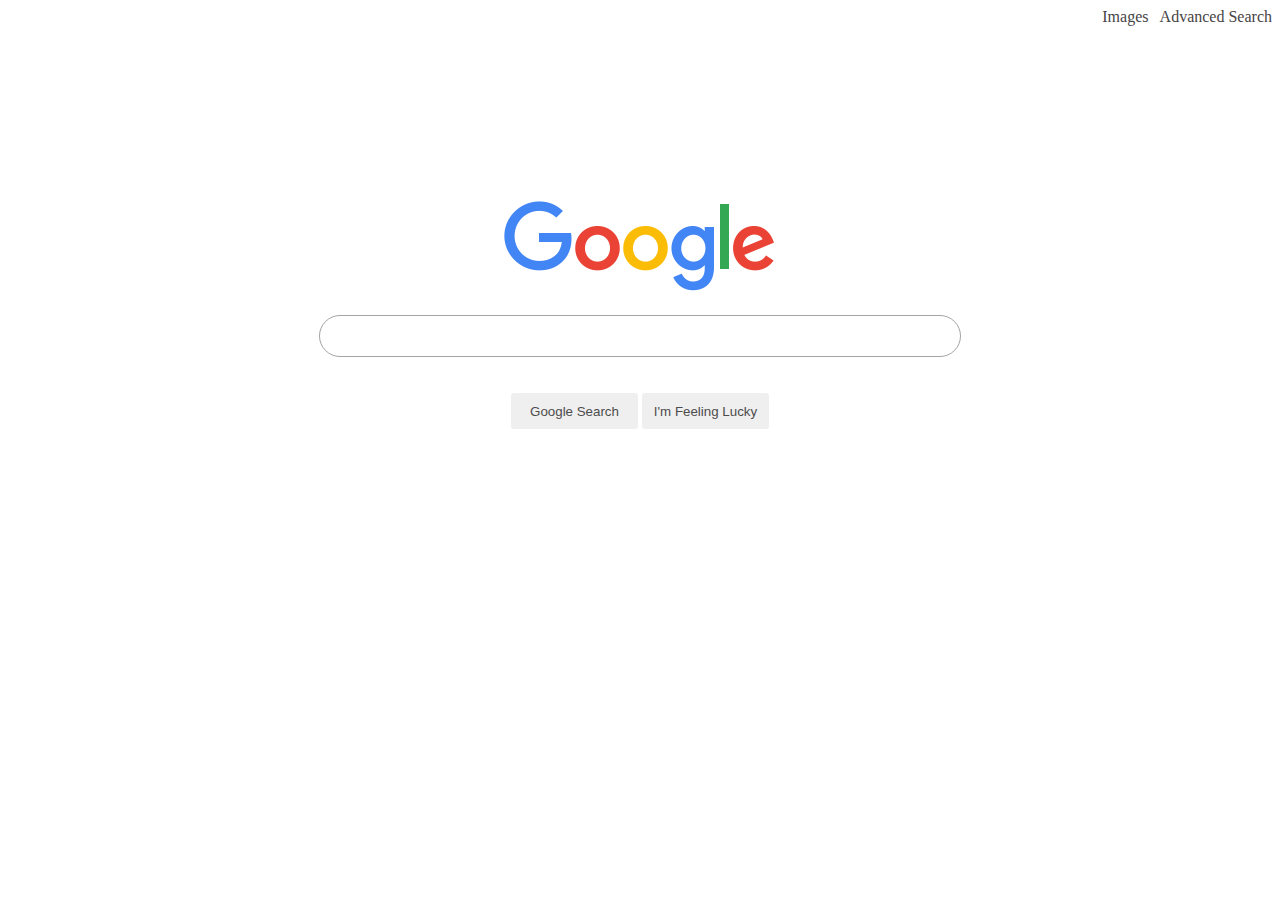
<file: index.html>
<!DOCTYPE html>
<html lang=en>
    <head>
        <link rel="stylesheet" href="style.css">
        <title>Google</title>
    </head>
    <body>
        <div class="link">
            <a href="isearch.html">Images</a>
            &nbsp
            <a href="gadvsearch.html">Advanced Search</a>
        </div>
        
        <div style="text-align:center;margin-top:175px">
            <img src="googlelogo.png" alt="Google Logo" style="height:92px; width:272px;">
        </div>
        <br>
        <form action="https://google.com/search">
            <div style="text-align:center">
                <input type="text" name="q" class="searchbox">
            </div>
            <br> <br>
            <div style="text-align:center">
                <input type="submit" value="Google Search" class="button">
                <input type="submit" value="I'm Feeling Lucky" name="btnI" value="Feeling+Lucky" class="button">
            </div>
        </form>
    </body>
</html>
</file>
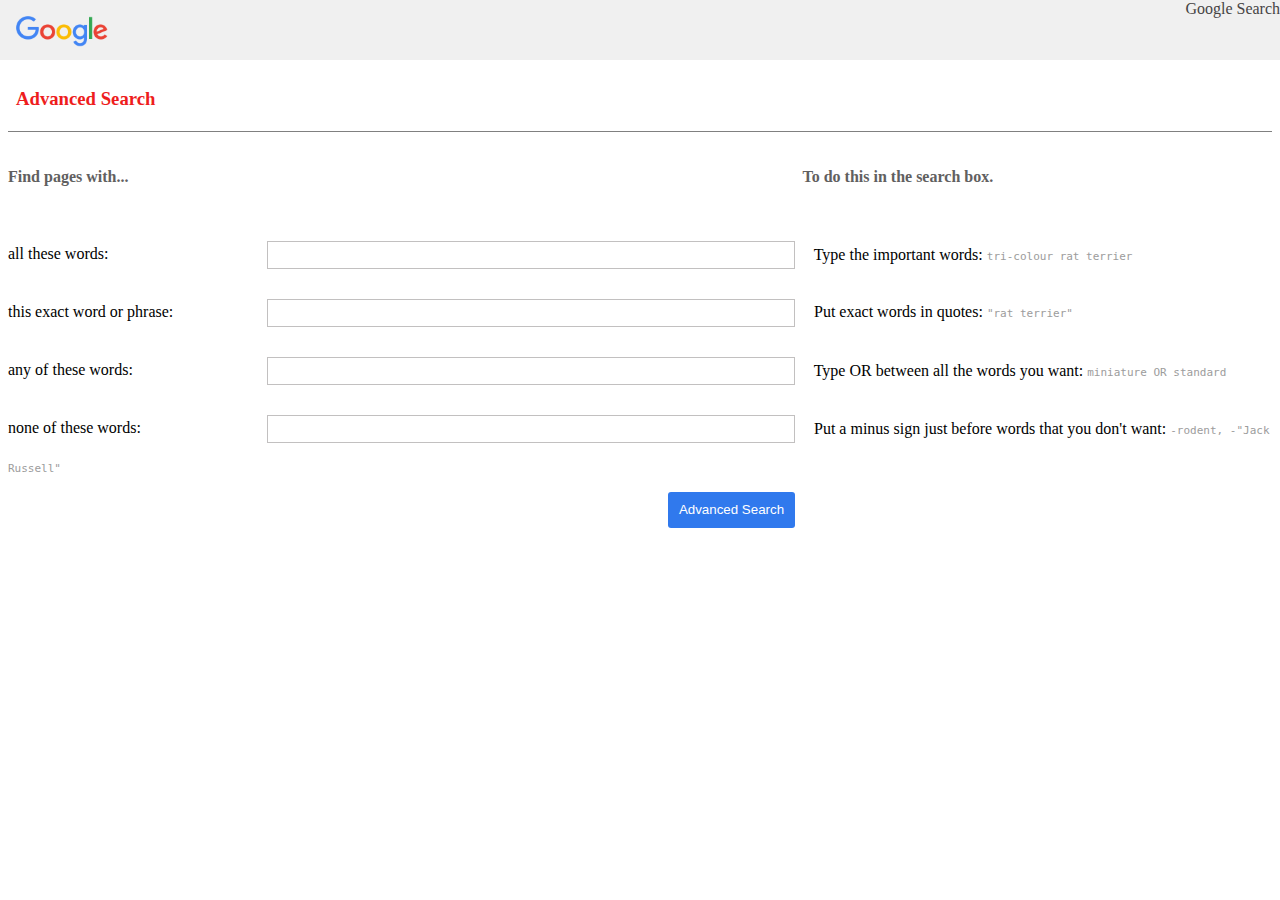
<file: gadvsearch.html>
<!DOCTYPE html>
<html lang=en>
    <head>
        <link rel="stylesheet" href="style.css">
        <title>Google</title>
    </head>
    <body>
        <div style="display:flex; height:100px">
            <div style="flex-grow:1;background-color:rgb(240, 240, 240);margin:-8px;height:60px">
            <img src="googlelogo.png" alt="Google Logo" style="width:92px;margin:16px">
            </div>
            <div style="flex-grow:1;text-align:right;background-color:rgb(240, 240, 240);margin:-8px;height:60px" class="link">
            <a href="index.html">Google Search</a>
            </div> 
        </div>

        <h3 style="margin-left:10px; size:10px ;color:rgb(238, 29, 29);font-weight:bold;margin:8px;margin-top:-20px">Advanced Search</h3>
        <h4 style="border-top:1px solid grey;color:rgb(97, 96, 96)">
            <br>
            <br>
            Find pages with...
            <span style="margin-left:670px">To do this in the search box.</span>
        </h4>
        <br>
        <form action="https://google.com/search">
            <div>
                <label>
                all these words:
                </label>
                <input type="text" name="q" class="advsearchbox">
                Type the important words:
                <span class="description">tri-colour rat terrier</span>
            </div>
            <div>
                <label>
                this exact word or phrase:
                </label>
                <input type="text" name="as_epq" class="advsearchbox">
                <span style="width:5px">
                    Put exact words in quotes: 
                    <span class="description">"rat terrier"</span>
                </span>
            </div>
            <div>
                <label>
                any of these words:
                </label>
                <input type="text" name="as_oq" class="advsearchbox">
                Type OR between all the words you want: 
                <span class="description">miniature OR standard</span>
            </div>
            <div>
                <label>
                none of these words:
                </label>
                <input type="text" name="as_eq" class="advsearchbox">
                Put a minus sign just before words that you don't want: 
                <span class="description">-rodent, -"Jack Russell" </span>

            <p style="margin-left:660px">
                <input type="submit" value="Advanced Search" class="advbutton">
            </p>
            </div>
        </form>
    </body>
</html>
</file>
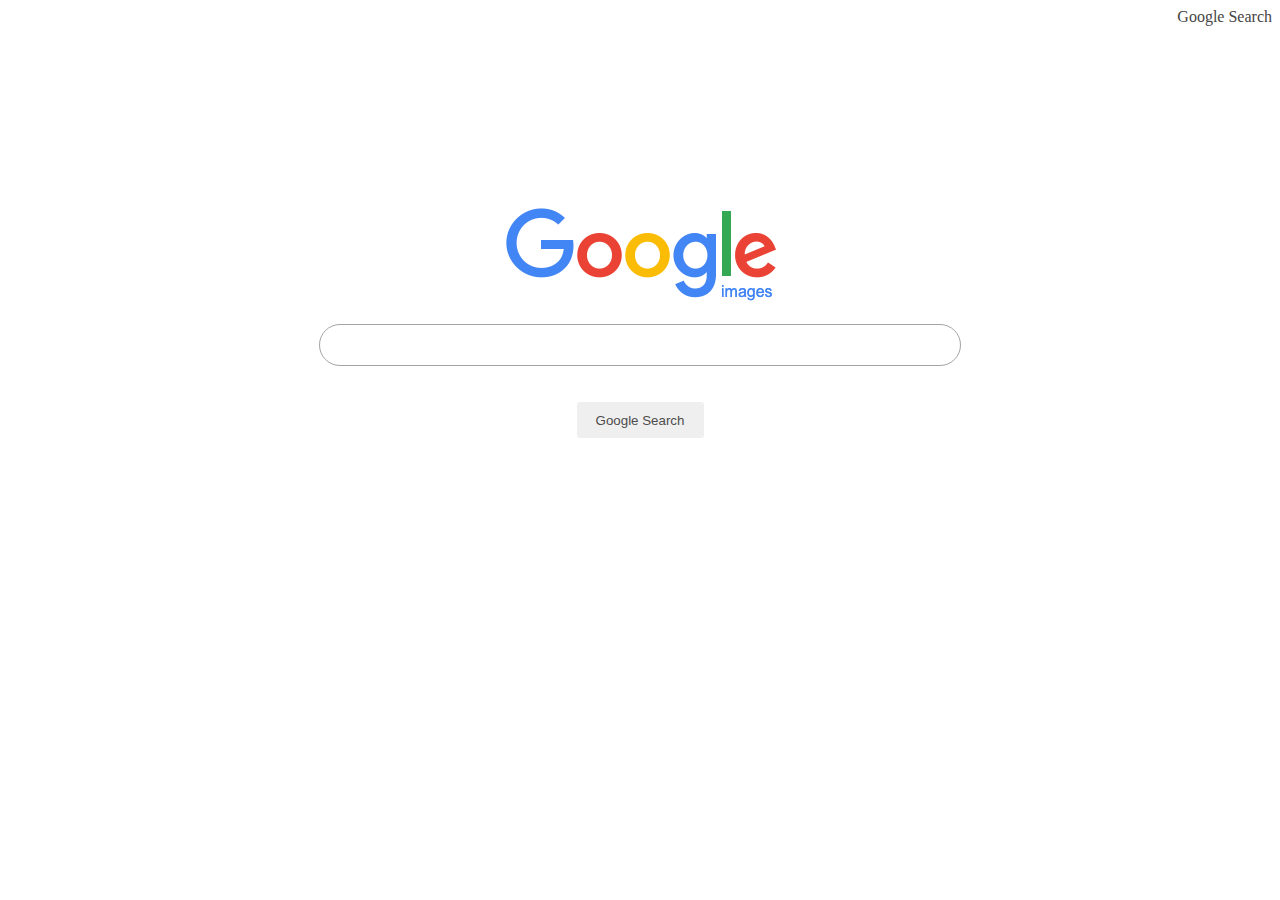
<file: isearch.html>
<!DOCTYPE html>
<html lang=en>
    <head>
        <link rel="stylesheet" href="style.css">
        <title>Google</title>
    </head>
    <body>
        <div class="link">
            <a href="index.html">Google Search</a>
        </div>
        
        <div style="text-align:center;margin-top:175px">
            <img src="googlelogoimage.png" alt="Google Logo">
        </div>
        <br>
        <form action="https://google.com/search">
            <div style="text-align:center">
                <input type="text" name="q" class="searchbox">
                <input type="hidden" name="tbm" value="isch">
            </div>
            <br> <br>
            <div style="text-align:center">
                <input type="submit" value="Google Search" class="button">
            </div>
        </form>
    </body>
</html>
</file>
<file: style.css>
.link {
   text-align:right;
}

.link>a {
   color:rgb(70, 68, 68);
   text-decoration:none;
}

.link>a:hover {
   text-decoration:underline;
   color:rgb(104, 102, 102);
}

.searchbox {
    width:600px; 
    height:0px; 
    border-radius:25px; 
    border-width:1px;
    border-color:rgb(165, 164, 164); 
    border-style:solid;
    padding:20px;
 }

 .searchbox:hover {
    width:600px; 
    height:0px; 
    border-radius:25px; 
    border-width:1px;
    border-color:rgb(179, 179, 179);
    border-style:solid;
    padding:20px;
    box-shadow:  0 0 10px  rgba(0,0,0,0.6);
      -moz-box-shadow: 0 0 10px  rgba(0,0,0,0.6);
      -webkit-box-shadow: 0 0 10px  rgba(0,0,0,0.6);
      -o-box-shadow: 0 0 10px  rgba(0,0,0,0.6);
 }



 .button {
    width:127px; 
    height:36px; 
    border:none;
    border-radius:3px;
    position:relative;
    color:rgb(77, 76, 76);
    font-family:Arial, Helvetica, sans-serif;
 }

 .button:hover {
    width:127px; 
    height:36px; 
    border-radius:3px;
    border-width:1px;
    border-color:rgb(179, 179, 179);
    border-style:solid;
    color:black;
    font-family:Arial, Helvetica, sans-serif;
 }

 .advbutton {
   width:127px; 
   height:36px;
   border:none;
   border-radius:3px;
   position:250px;
   background-color:#3079ed;
   color:white;
   font-family:Arial, Helvetica, sans-serif;
}

.advbutton:hover {
   width:127px; 
   height:36px; 
   border-radius:3px;
   border-width:1px;
   border-color:rgb(179, 179, 179);
   border-style:solid;
   color:white;
   font-family:Arial, Helvetica, sans-serif;
}

 .advsearchbox {
   width:500px; 
   height:0px; 
   border-width:1px;
   border-color:rgb(194, 192, 192); 
   border-style:solid;
   padding:13px;
   margin:15px;
}

label {
   width:240px;
   display:inline-block;
}

.description {
   color:rgb(156, 156, 156);
   font-family: monospace;
   font-size:11px;
}
</file>
